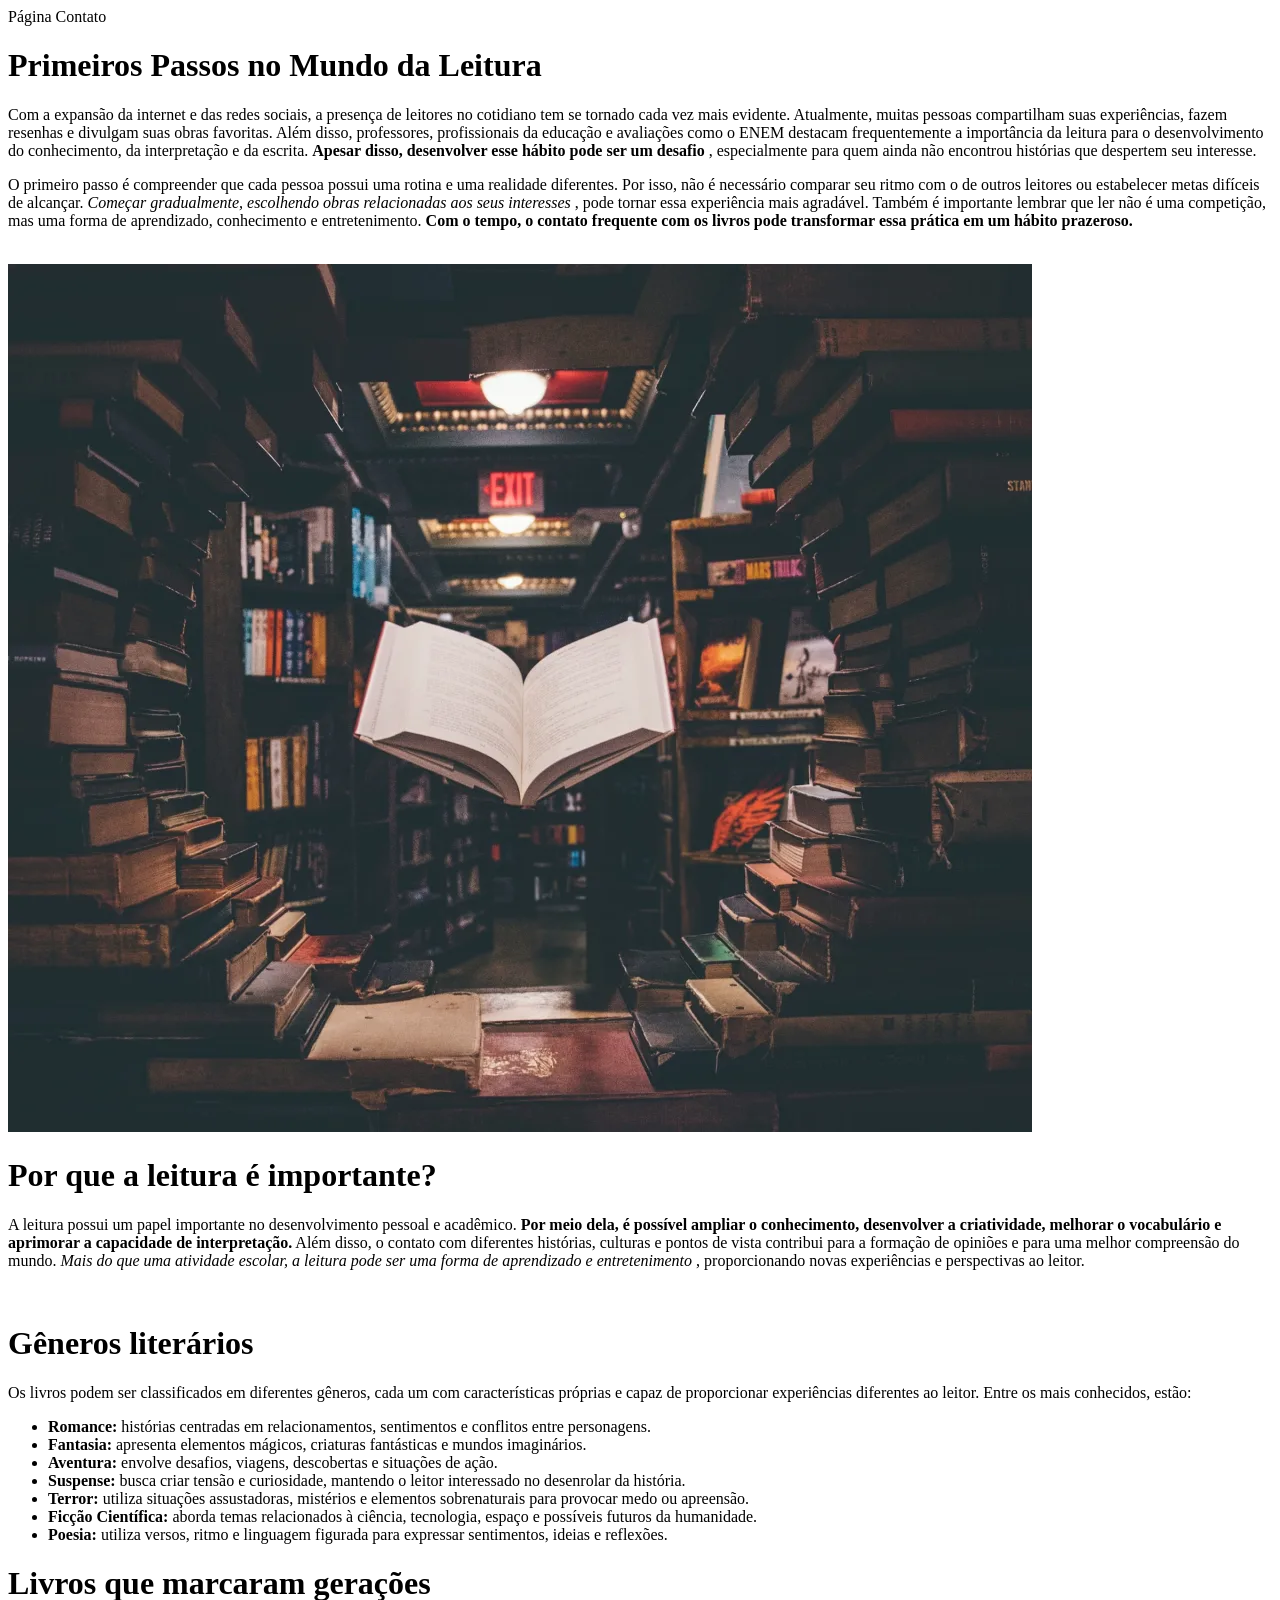
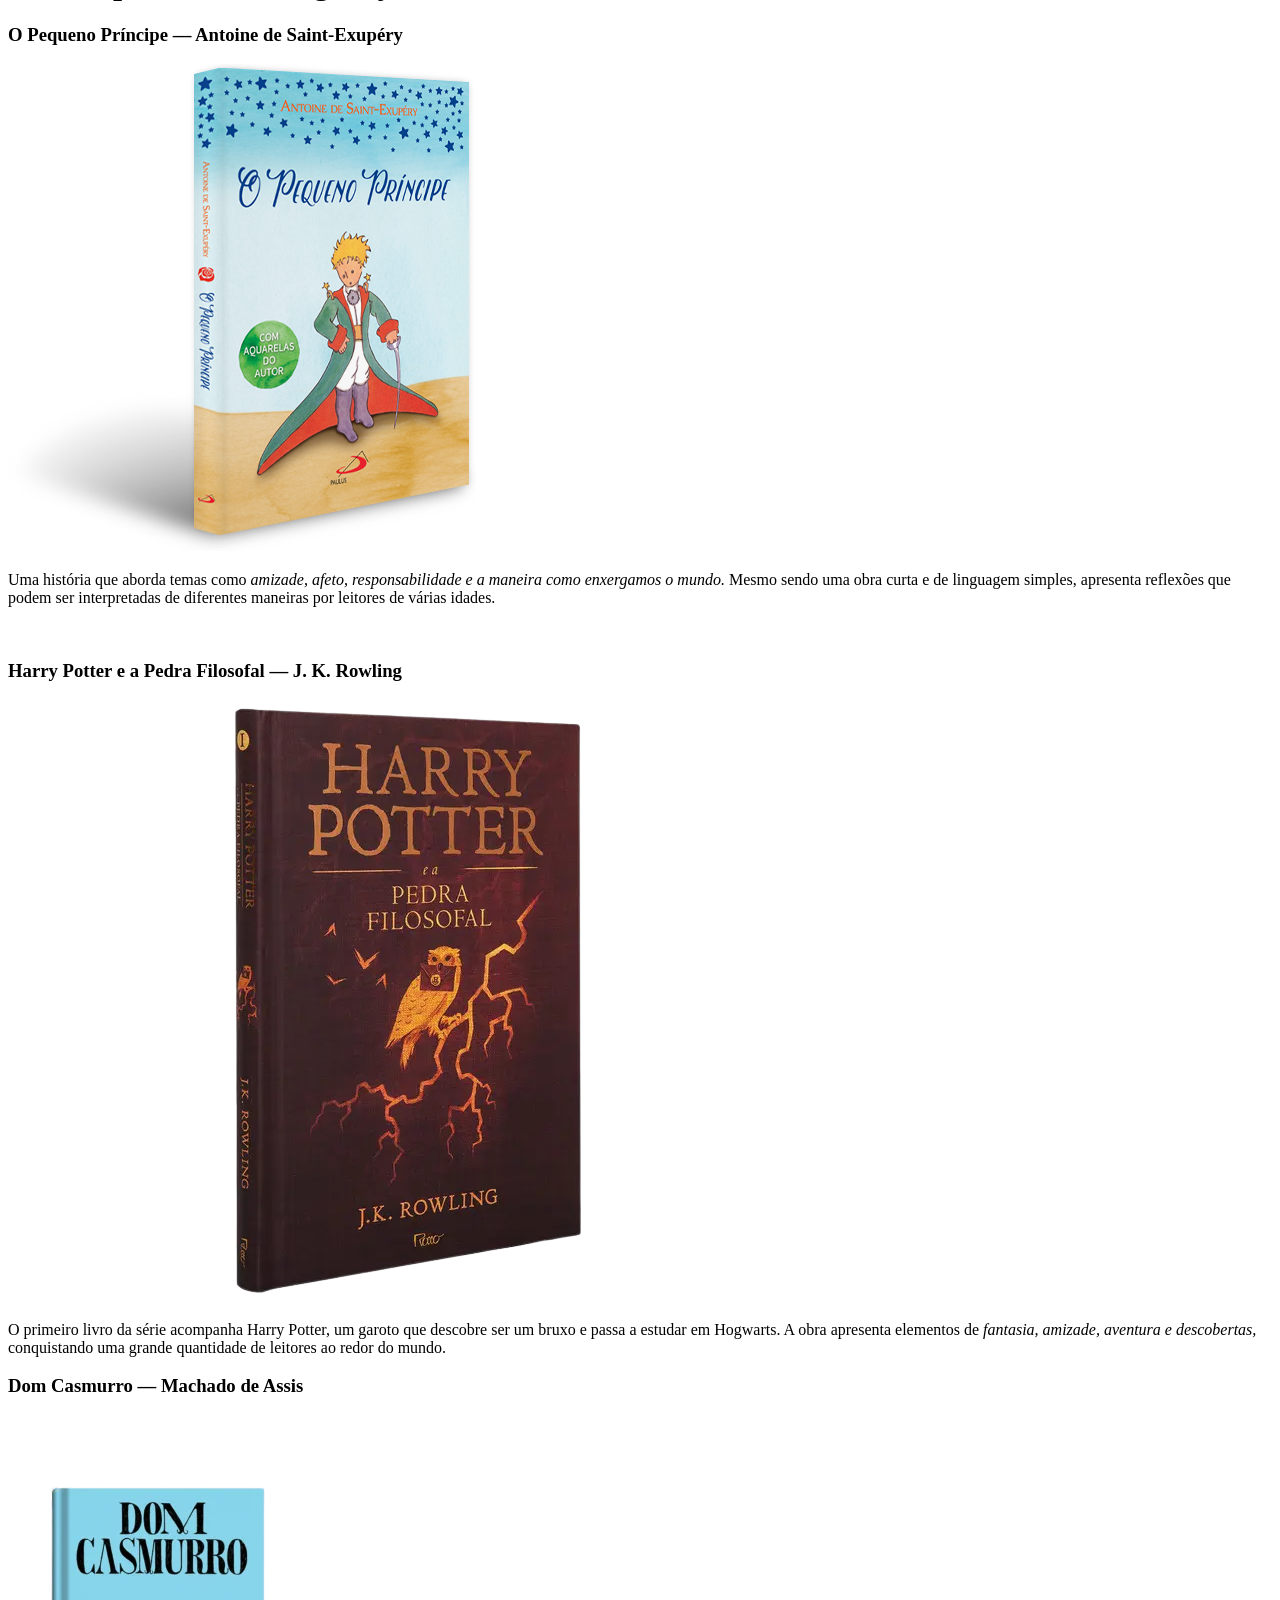
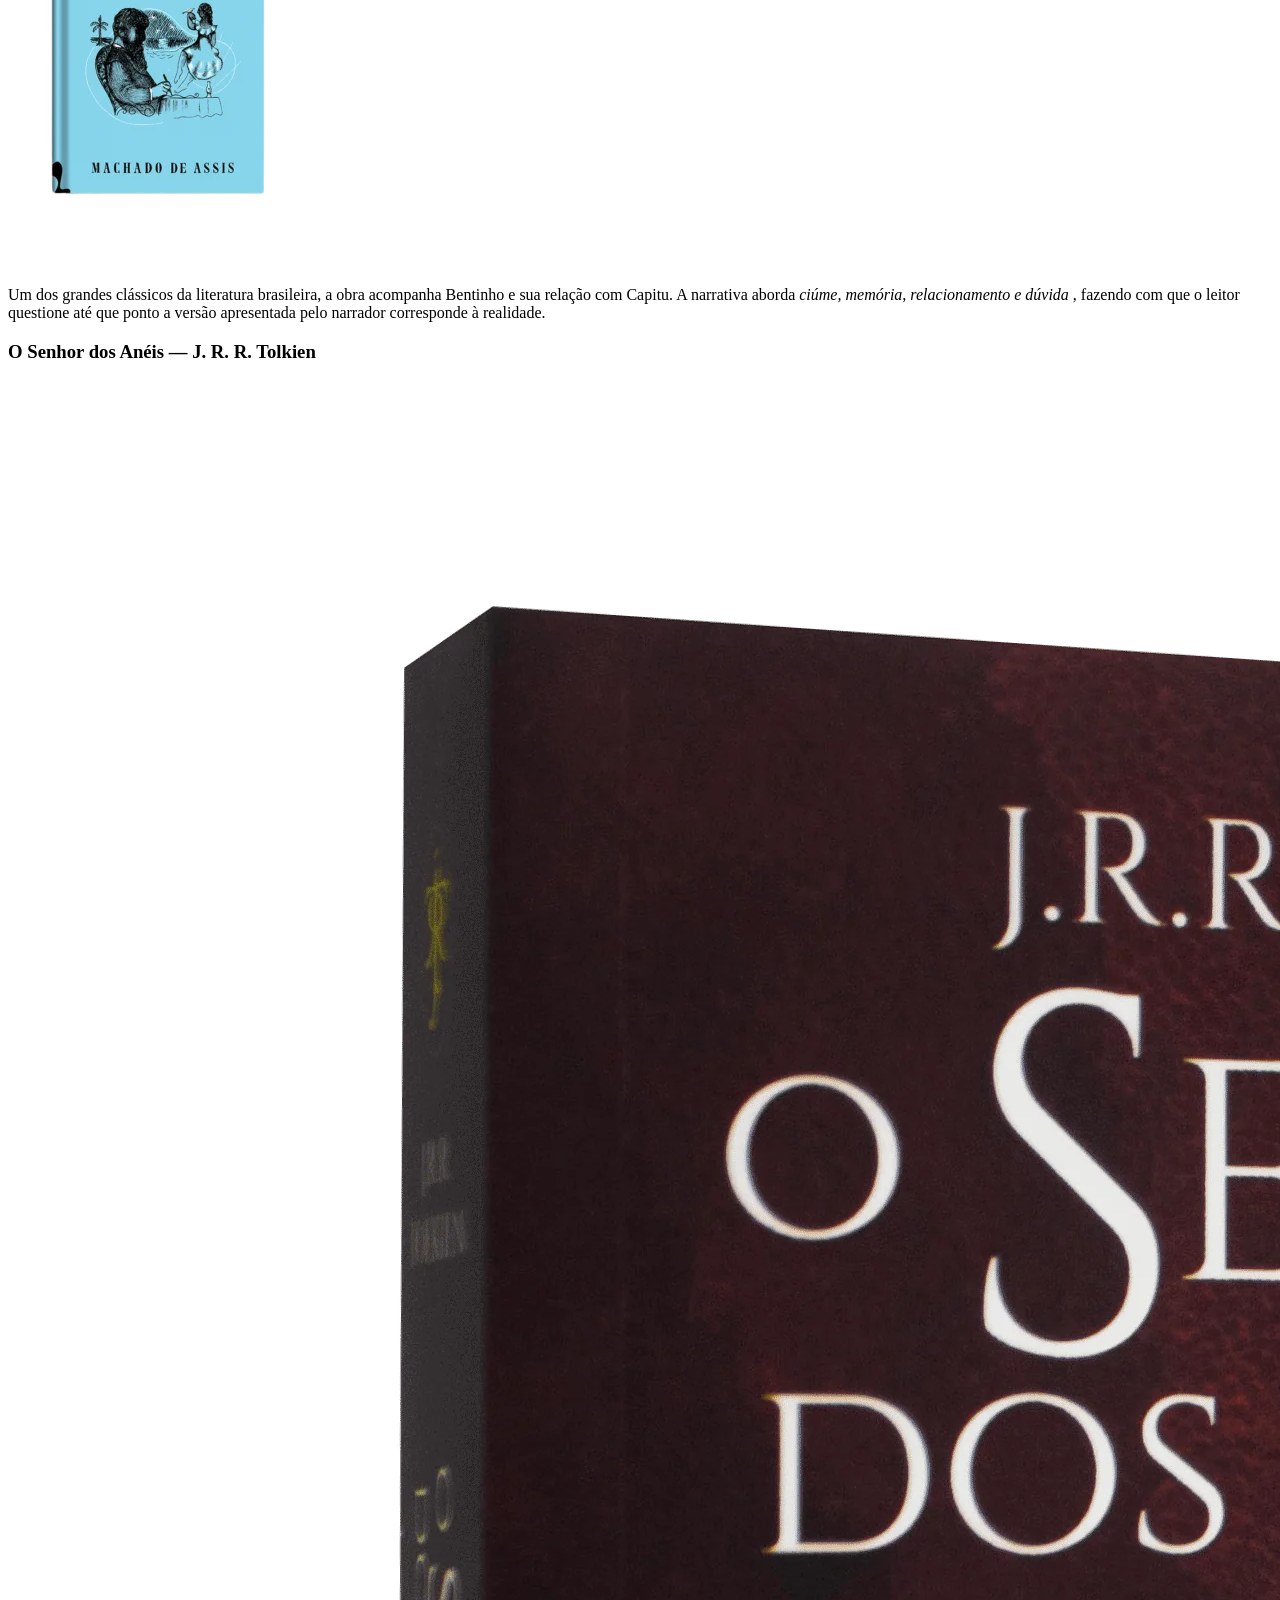
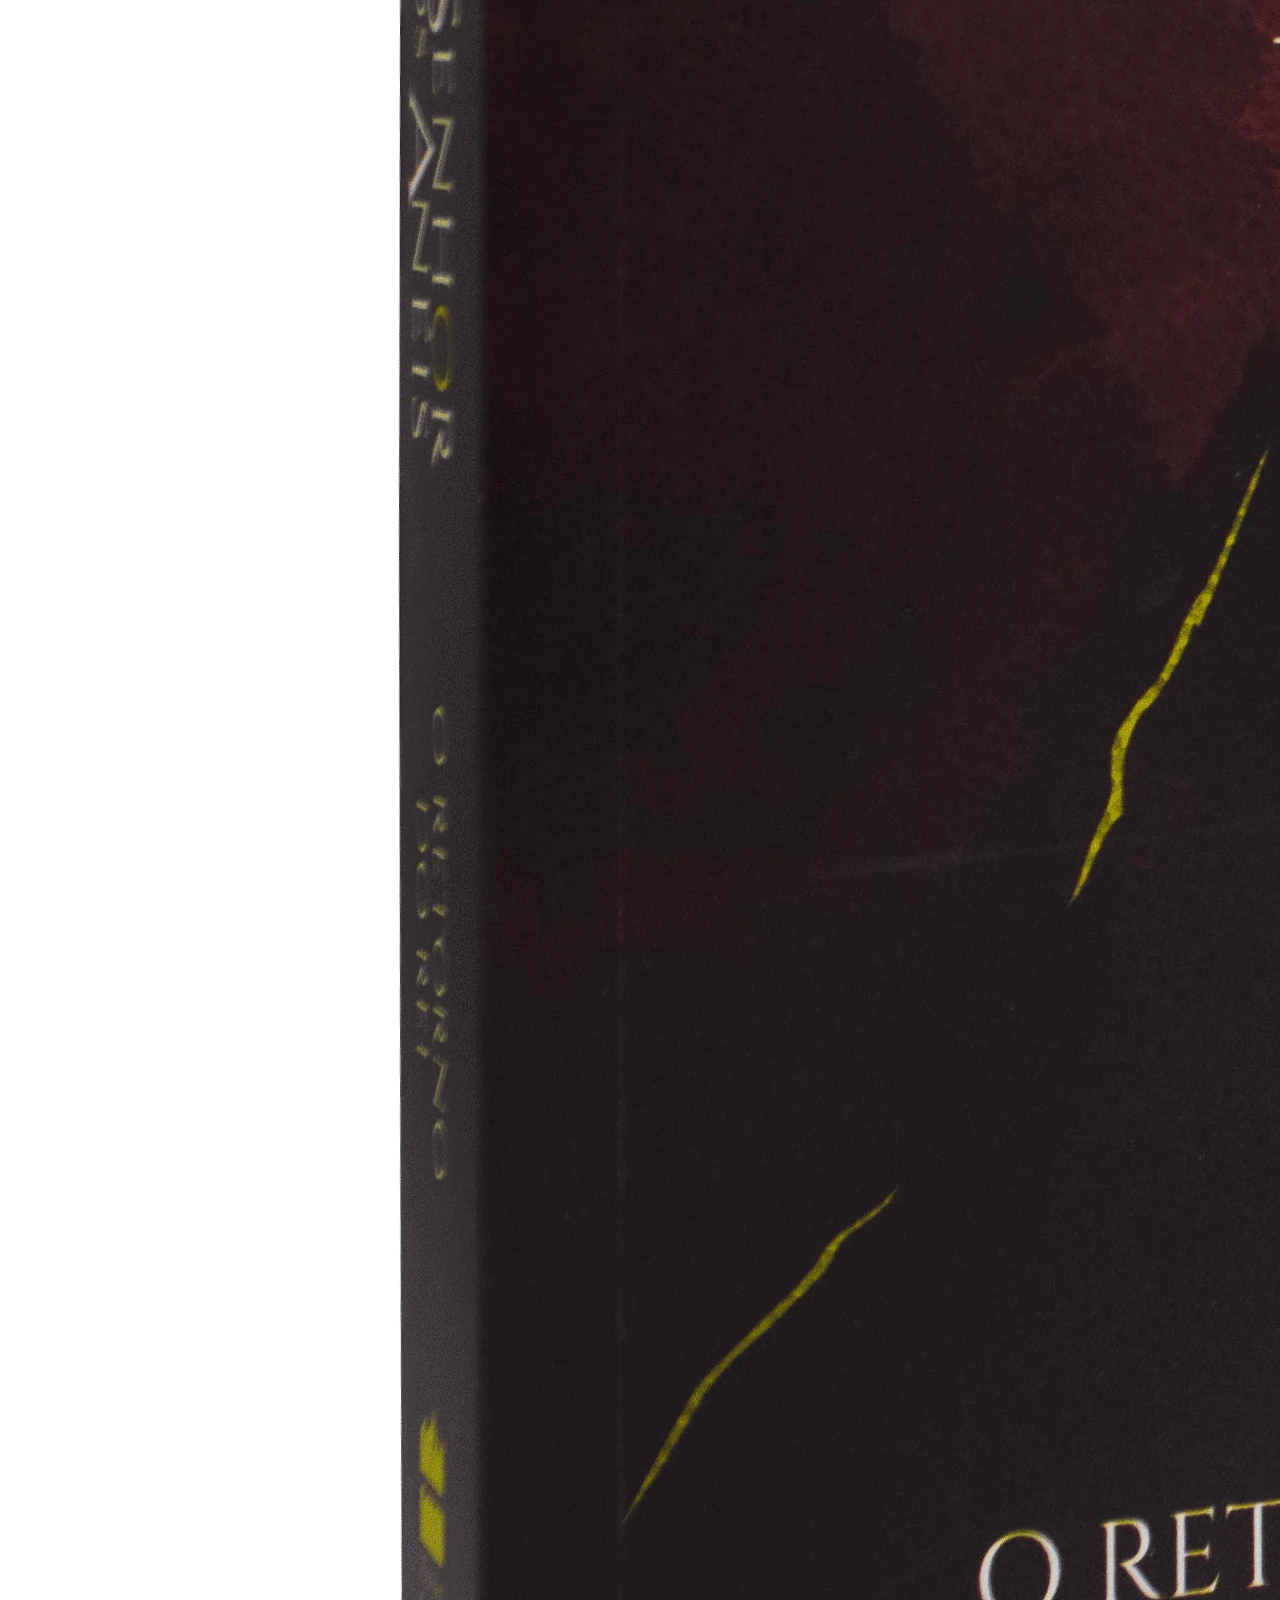
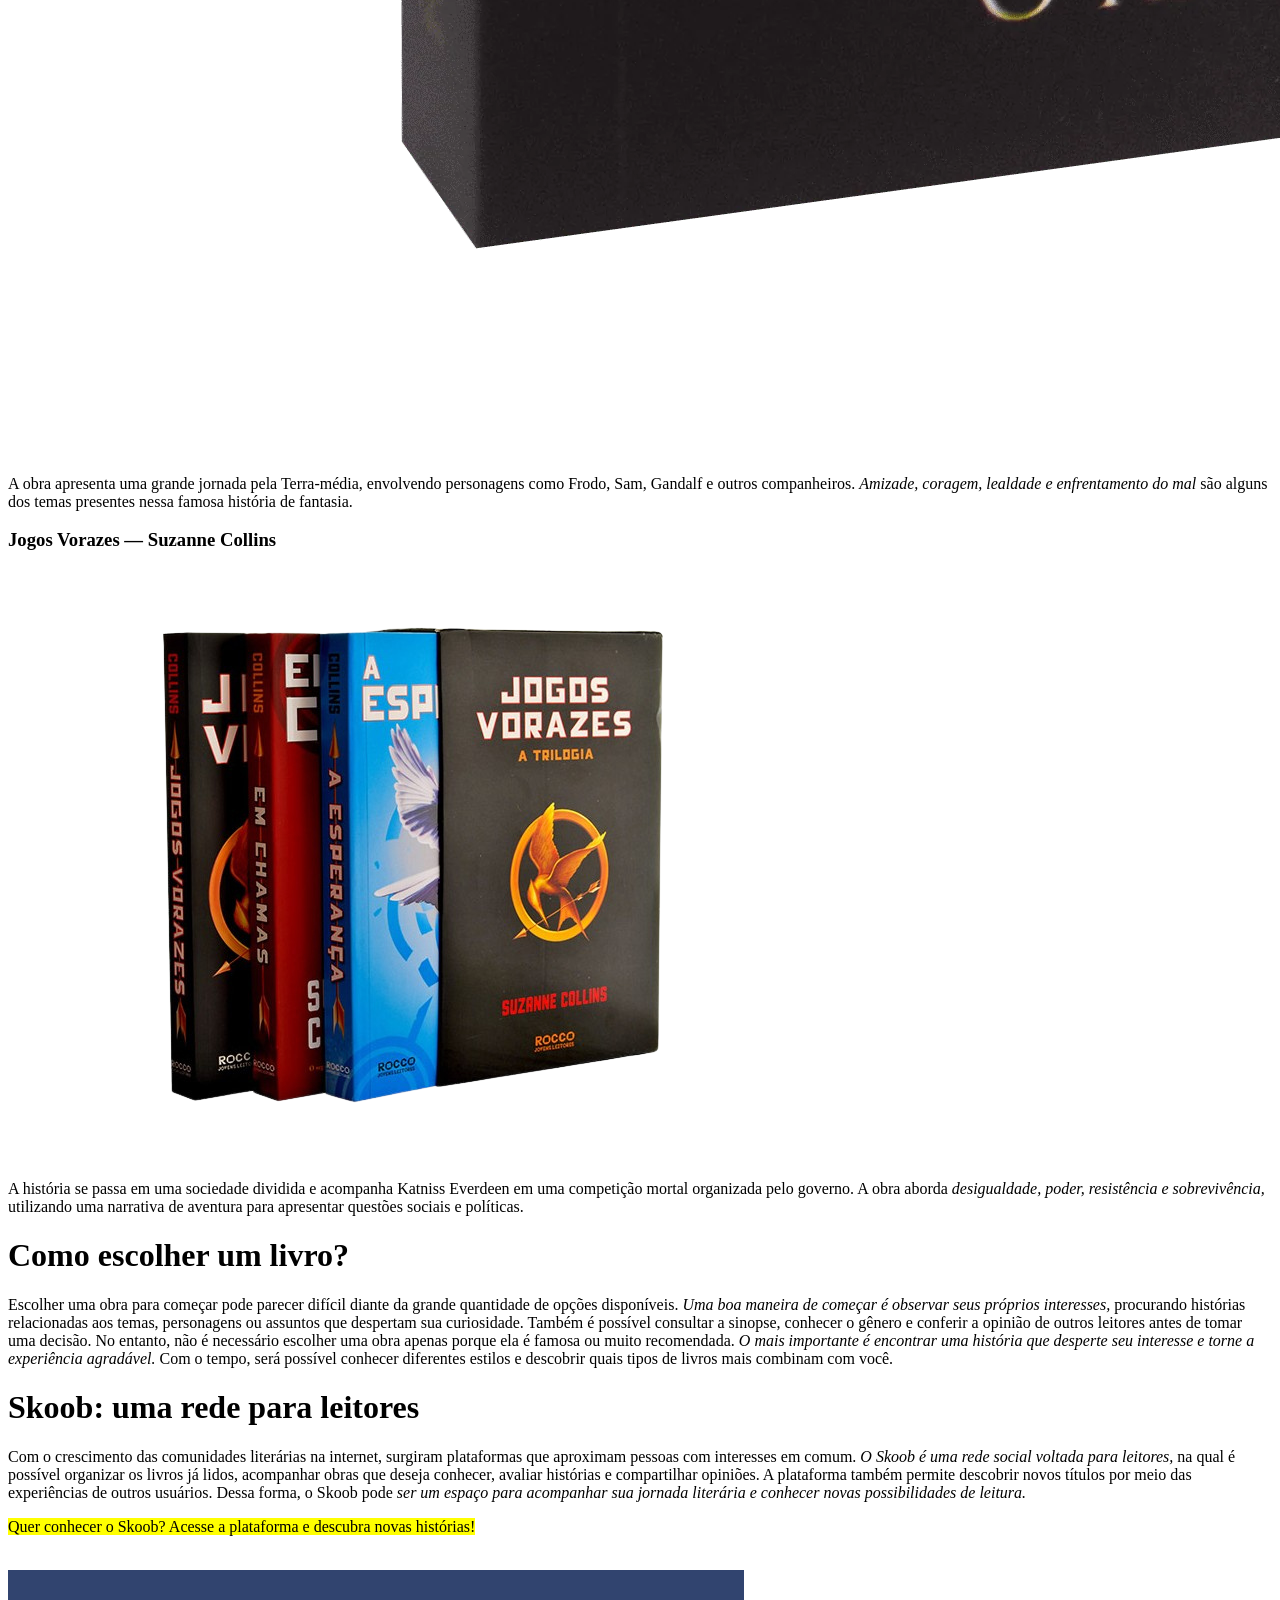
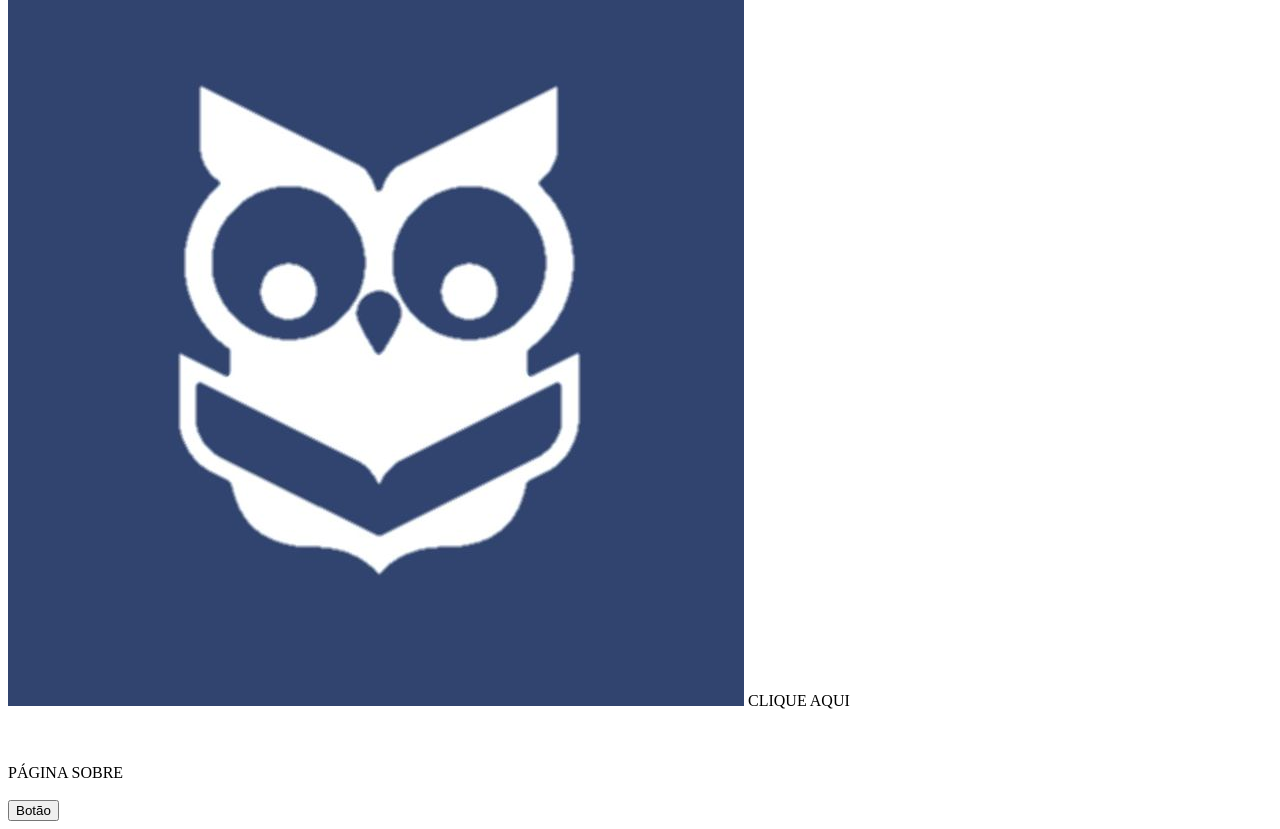
<file: index.html>
<!DOCTYPE html>
<html lang="pt-br">
<head>
    <meta charset="UTF-8">
    <meta name="viewport" content="width=device-width, initial-scale=1.0">
    <title>Servidores</title>
    <link rel="stylesheet" href="/styles/style.css">
</head>
<body>
    <a href="/contato.html">Página Contato</a>
    <h1>Primeiros Passos no Mundo da Leitura</h1>
    <p>
        Com a expansão da internet e das redes sociais, a presença de leitores no cotidiano
        tem se tornado cada vez mais evidente. Atualmente, muitas pessoas compartilham
        suas experiências, fazem resenhas e divulgam suas obras favoritas. Além disso,
        professores, profissionais da educação e avaliações como o ENEM destacam
        frequentemente a importância da leitura para o desenvolvimento do conhecimento, 
        da interpretação e da escrita.
        <b>Apesar disso, desenvolver esse hábito pode ser um desafio</b>
        , especialmente para quem ainda não encontrou histórias que despertem seu interesse.
    </p>
    <p>
        O primeiro passo é compreender que cada pessoa possui uma rotina e uma realidade
        diferentes. Por isso, não é necessário comparar seu ritmo com o de outros leitores ou
        estabelecer metas difíceis de alcançar.
        <i>Começar gradualmente, escolhendo obras relacionadas aos seus interesses</i>
        , pode tornar essa experiência mais agradável. Também
        é importante lembrar que ler não é uma competição, mas uma forma de aprendizado,
        conhecimento e entretenimento.
        <b>Com o tempo, o contato frequente com os livros pode transformar essa prática em um hábito prazeroso.</b>
    </p>    
    <br>
    <img src="/assets/livros.webp" alt="Livros">
    <br>



    <h1>Por que a leitura é importante?</h1>
    <p> A leitura possui um papel importante no desenvolvimento pessoal e acadêmico.
        <b>Por meio dela, é possível ampliar o conhecimento, desenvolver a criatividade, melhorar o vocabulário e aprimorar a capacidade de interpretação.</b>
        Além disso, o contato com diferentes histórias, culturas e pontos de vista contribui para a formação de opiniões e
        para uma melhor compreensão do mundo.
        <i>Mais do que uma atividade escolar, a leitura pode ser uma forma de aprendizado e entretenimento</i>
        , proporcionando novas experiências e perspectivas ao leitor.
    </p>
    <br>


    <h1>Gêneros literários</h1>
    <p>
        Os livros podem ser classificados em diferentes gêneros, 
        cada um com características próprias e capaz de proporcionar 
        experiências diferentes ao leitor. Entre os mais conhecidos, estão:
        <ul>
            <li>
                <b>Romance: </b>
                histórias centradas em relacionamentos, sentimentos e conflitos entre personagens.
            </li>
            <li>
                <b>Fantasia: </b>
                apresenta elementos mágicos, criaturas fantásticas e mundos imaginários.
            </li>
            <li>
                <b>Aventura: </b>
                envolve desafios, viagens, descobertas e situações de ação.
            </li>
            <li>
                <b>Suspense:</b>
                busca criar tensão e curiosidade, mantendo o leitor interessado no desenrolar da história.
            </li>
            <li>
                <b>Terror:</b>
                utiliza situações assustadoras, mistérios e elementos sobrenaturais para provocar medo ou apreensão.
            </li>
            <li>
                <b>Ficção Científica: </b>
                aborda temas relacionados à ciência, tecnologia, espaço e possíveis futuros da humanidade.
            </li>
            <li>
                <b>Poesia:</b>
                utiliza versos, ritmo e linguagem figurada para expressar sentimentos, ideias e reflexões.
            </li>

        </ul>
    </p>



    <h1>Livros que marcaram gerações</h1>
    <h3>O Pequeno Príncipe — Antoine de Saint-Exupéry</h3>
    <img src="/assets/PP.png" alt="Livro Pequeno Príncipe">
    <p>Uma história que aborda temas como 
        <i>amizade, afeto, responsabilidade e a maneira como enxergamos o mundo. </i>
        Mesmo sendo uma obra curta e de linguagem simples, apresenta reflexões que podem ser interpretadas de diferentes 
        maneiras por leitores de várias idades.
    </p>
    <br>



    <h3>Harry Potter e a Pedra Filosofal — J. K. Rowling</h3>
     <img src="/assets/HP.png" alt="Livro Harry Potter">
     <p>O primeiro livro da série acompanha Harry Potter, um garoto que descobre ser um bruxo e passa a estudar em Hogwarts. 
        A obra apresenta elementos de 
        <i>fantasia, amizade, aventura e descobertas, </i>
        conquistando uma grande quantidade de leitores 
        ao redor do mundo.</p>

    <h3>Dom Casmurro — Machado de Assis</h3>
     <img src="/assets/DC.png" alt="Livro Dom Casmurro">
     <p>Um dos grandes clássicos da literatura brasileira, a obra acompanha Bentinho e sua relação com Capitu. 
        A narrativa aborda 
        <i>ciúme, memória, relacionamento e dúvida</i>
        , fazendo com que o leitor questione até que ponto a versão apresentada 
        pelo narrador corresponde à realidade.
    </p>


    <h3>O Senhor dos Anéis — J. R. R. Tolkien</h3>
     <img src="/assets/SA.png" alt="Livros Senhor dos Anéis">
     <p>A obra apresenta uma grande jornada pela Terra-média, envolvendo personagens como Frodo, Sam, 
        Gandalf e outros companheiros. 
        <i> Amizade, coragem, lealdade e enfrentamento do mal </i>
        são alguns dos 
        temas presentes nessa famosa história de fantasia.</p>



    <h3>Jogos Vorazes — Suzanne Collins</h3>
     <img src="/assets/JV.png" alt="Livros Jogos Vorazes">
     <p>A história se passa em uma sociedade dividida e acompanha Katniss Everdeen em uma competição mortal organizada pelo governo. 
        A obra aborda 
        <i>desigualdade, poder, resistência e sobrevivência,</i> 
        utilizando uma narrativa de aventura para apresentar questões sociais e políticas.</p>

        <h1>Como escolher um livro?</h1>
        <p>
            Escolher uma obra para começar pode parecer difícil diante da grande quantidade de
            opções disponíveis.
            <i>Uma boa maneira de começar é observar seus próprios interesses,</i>
            procurando histórias relacionadas aos temas, personagens ou assuntos que despertam sua curiosidade. 
            Também é possível consultar a sinopse, conhecer o
            gênero e conferir a opinião de outros leitores antes de tomar uma decisão. No
            entanto, não é necessário escolher uma obra apenas porque ela é famosa ou muito
            recomendada.
            <i>O mais importante é encontrar uma história que desperte seu interesse e torne a experiência agradável.</i>
            Com o tempo, será possível conhecer diferentes estilos e descobrir quais
            tipos de livros mais combinam com você.
        </p>
        
        <h1>Skoob: uma rede para leitores</h1>
        <p>
            Com o crescimento das comunidades literárias na internet, surgiram plataformas que
             aproximam pessoas com interesses em comum. 
             <i>O Skoob é uma rede social voltada para leitores,</i>
              na qual é possível organizar os livros já lidos, acompanhar obras que
               deseja conhecer, avaliar histórias e compartilhar opiniões. A plataforma também 
               permite descobrir novos títulos por meio das experiências de outros usuários. 
               Dessa forma, o Skoob pode 
               <i> ser um espaço para acompanhar sua jornada literária e conhecer novas possibilidades de leitura.</i>
        </p>

        <p><mark>Quer conhecer o Skoob? Acesse a plataforma e descubra novas histórias!</mark></p>
    <br>
    <img src="/assets/skoob.png" alt="Skoob">
    <a href="https://www.skoob.com.br/pt/home" target="_blank">CLIQUE AQUI</a>
    <br>
    <br>
    <br>
    <br>
    <a href="/sobre.html" target="_blank">PÁGINA SOBRE</a>
    <br>
    <br>
    <button>Botão</button>
    <br>
<script src="/index.js"></script>
</body>
</html>
</file>
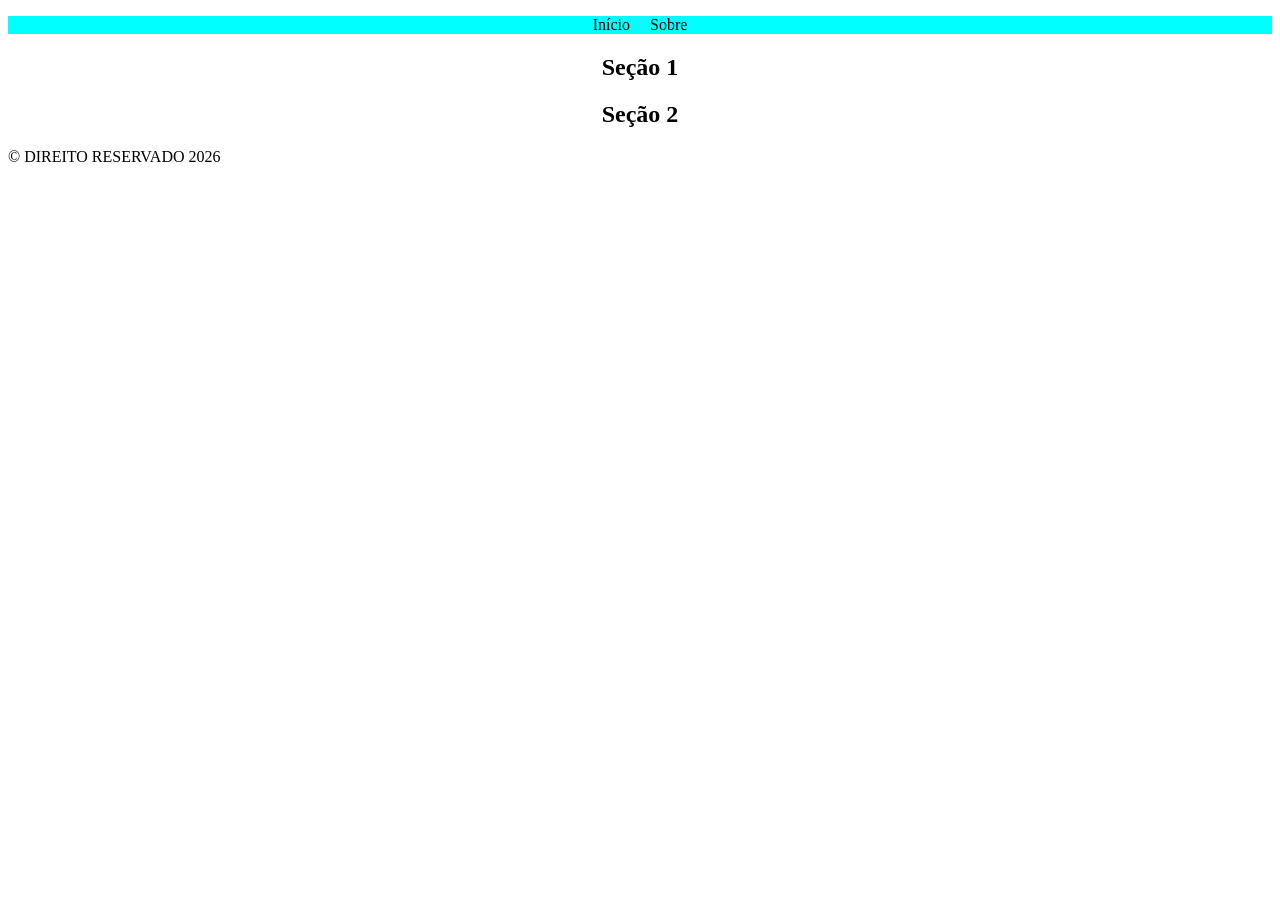
<file: contato.html>
<!DOCTYPE html>
<html lang="pt-br">
<head>
    <meta charset="UTF-8">
    <meta name="viewport" content="width=device-width, initial-scale=1.0">
    <title>Contato</title>
    <link rel="stylesheet" href="/styles/style.css">
</head>
<body>
    <header id="menu">
        <nav>
            <ul>
                <li>
                    <a href="/index.html">Início</a>
                </li>
                <li>
                    <a href="/sobre.html">Sobre</a>
                </li>
            </ul>
        </nav>
    </header>
    <main id="contato-principal">
        <section class="section-one">
            <h1>Seção 1</h1>
        </section>
        <section class="section-one">
            <h1>Seção 2</h1>
        </section>
    </main>
    <footer id="Rodapé">
        <p>&copy; DIREITO RESERVADO 2026<p>
    </footer>
</body>
</html>
</file>
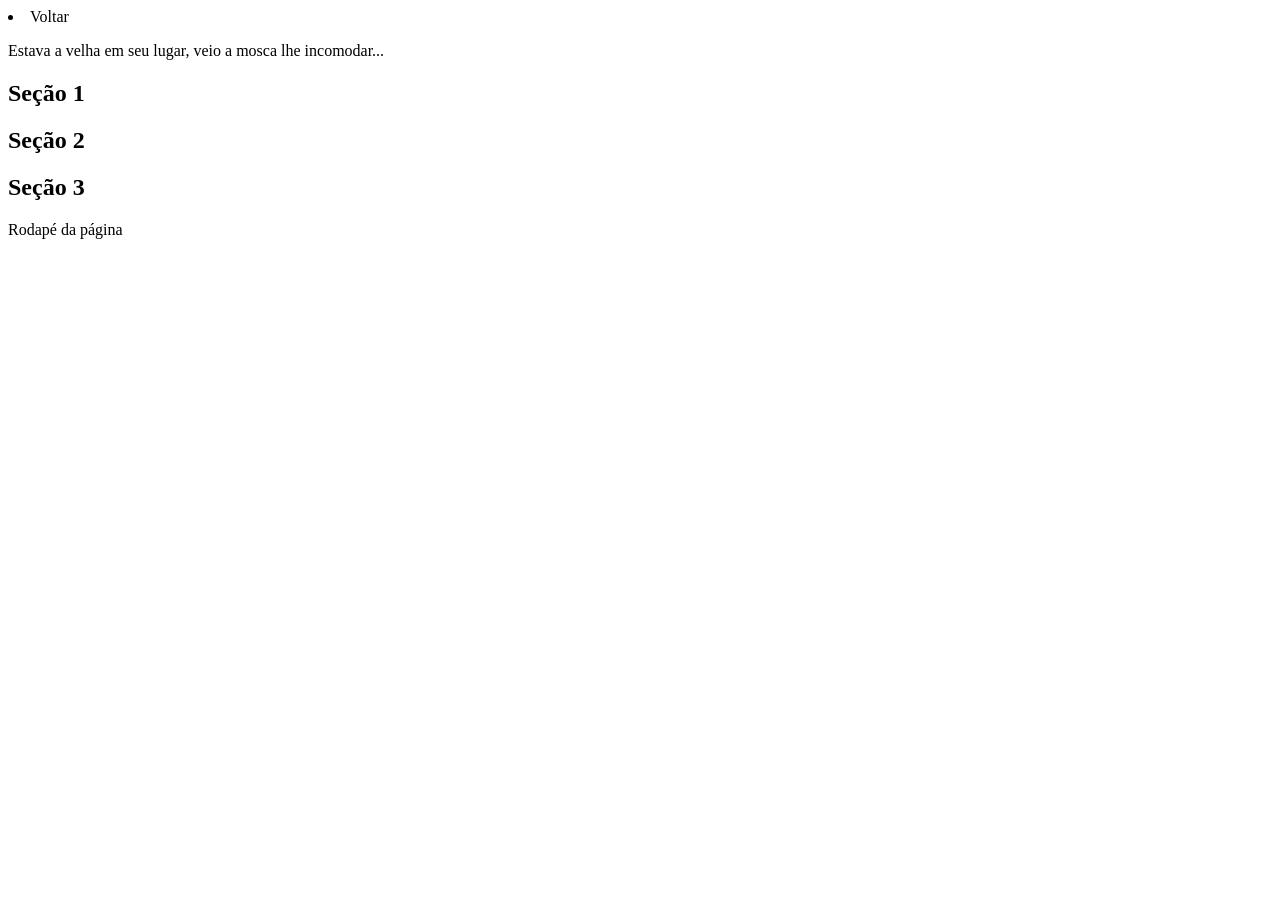
<file: sobre.html>
<!DOCTYPE html>
<html lang="pt-br">
<head>
    <meta charset="UTF-8">
    <meta name="viewport" content="width=device-width, initial-scale=1.0">
    <title>Document</title>
    <link rel="stylesheet" href="styles/style.css">
</head>
<body>

    <header>
        <nav>
            <li>
                <a href="index.html" target="_blank">Voltar </a>
            </li>
        </nav>
    </header>
    <main>
        <section> 
            <p>Estava a velha em seu lugar, veio a mosca lhe incomodar...</p>
        </section>
        <section>
            <h1>
                Seção 1
            </h1>
        </section>
        <section>
            <h1>
                Seção 2
            </h1>
        </section>
        <section>
            <h1>
                Seção 3
            </h1>
        </section>
    </main>
    <footer>
        Rodapé da página
    </footer>
</body>
</html>
</file>
<file: styles/style.css>
/*
body{
    background-color: black;
    color: white;
    font-family:'Times New Roman', Times, serif;
    font-size: 20px;
}

h1{
    text-align: center;
}

p{
    text-align: justify;
    font-weight: bold;
}

img{ 
    border-radius: 30px;
    height: 500px;
}


h3{
    text-decoration: underline;
}

mark{
    background-color:violet;
    color:azure;
}

button{
    background-color: violet;
    color: white;
    border-radius: 8px;
    border-color: violet;
}

img{
    display: block;
    margin: 20px auto;
}
button:hover{
    background-color: blueviolet;
    cursor: pointer
}

a {
    display: block;
    text-align: center;
    text-decoration: none;
    color: violet
}
    
button{
    display: block;
    margin: 0 auto;
    width: 200px;
    padding: 10px;
    font-size: 20px;
    font-family: 'Times New Roman', Times, serif;
}


header{
    background-color:darkslategrey;
}

main{
    background-color:lightgray;
}

footer{
    background-color: brown;
}

*/

#menu{
    background-color: aqua;
}

nav ul{
    display: flex;
    list-style: none;
    gap: 20px;
    padding: 0;
    justify-content: center;
}

a{
    text-decoration: none;
    color: black;
}

.section-one{
    text-align: center;
}
</file>
